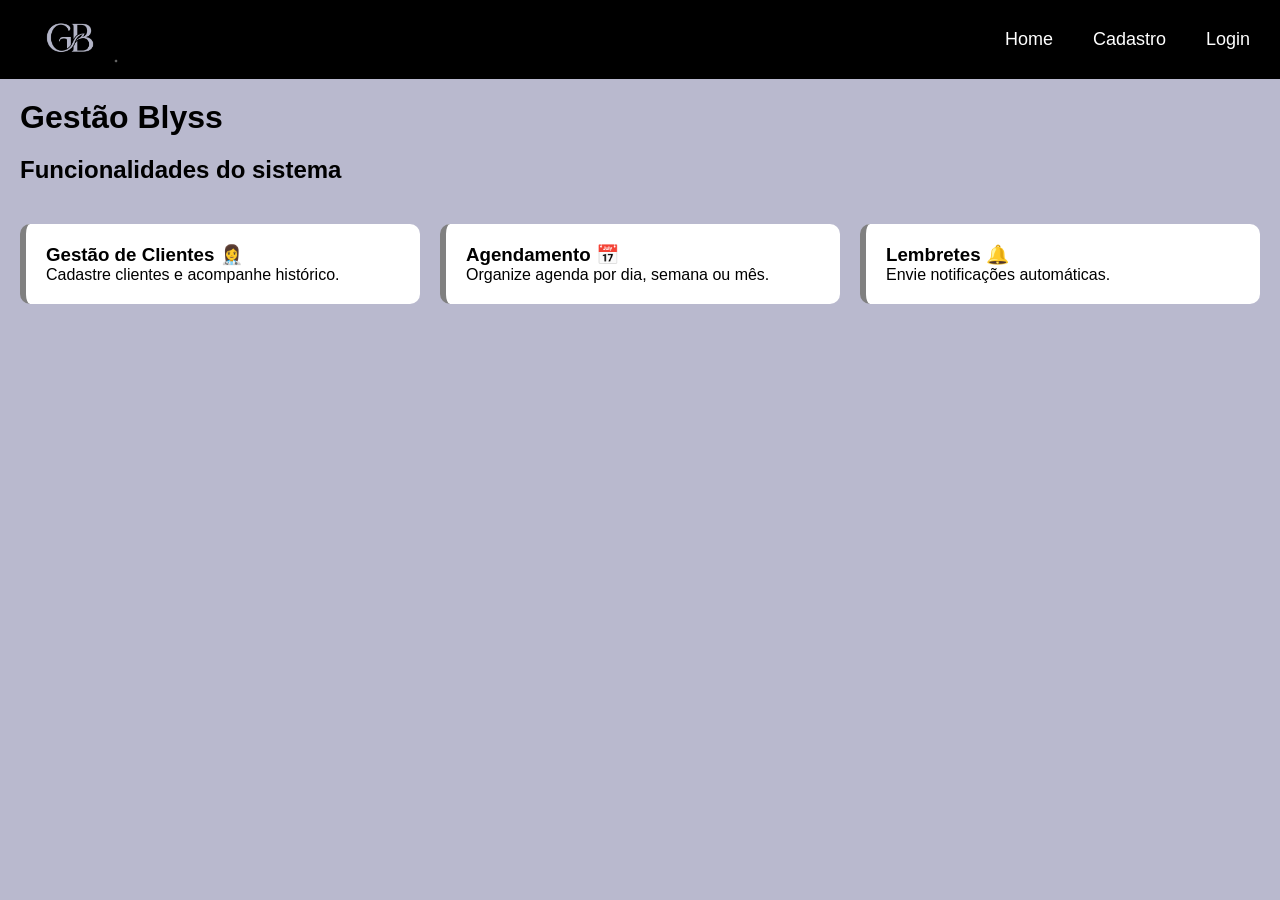
<file: index.html>
<!DOCTYPE html>
<html lang="pt-BR">

<head>
    <meta charset="UTF-8">
    <title>GestãoBlyss</title>
    <link rel="stylesheet" href="estilo/index.css">
</head>

<body>

    <header class="topo">
        <div class="logo">
            <a href="index.html">
                <img src="image/gblogo.png" alt="logo">
            </a>
        </div>

        <nav>
            <ul class="menu">
                <li><a href="home.html">Home</a></li>
                <li><a href="cadastro.html">Cadastro</a></li>
                <li><a href="login.html">Login</a></li>
            </ul>
        </nav>
    </header>

    <main>
        <h1>Gestão Blyss</h1>
        <h2>Funcionalidades do sistema</h2>

        <div class="recursos">
            <div class="card">
                <h3>Gestão de Clientes 👩‍⚕️</h3>
                <p>Cadastre clientes e acompanhe histórico.</p>
            </div>

            <div class="card">
                <h3>Agendamento 📅</h3>
                <p>Organize agenda por dia, semana ou mês.</p>
            </div>

            <div class="card">
                <h3>Lembretes 🔔</h3>
                <p>Envie notificações automáticas.</p>
            </div>
        </div>
    </main>

</body>

</html>
</file>
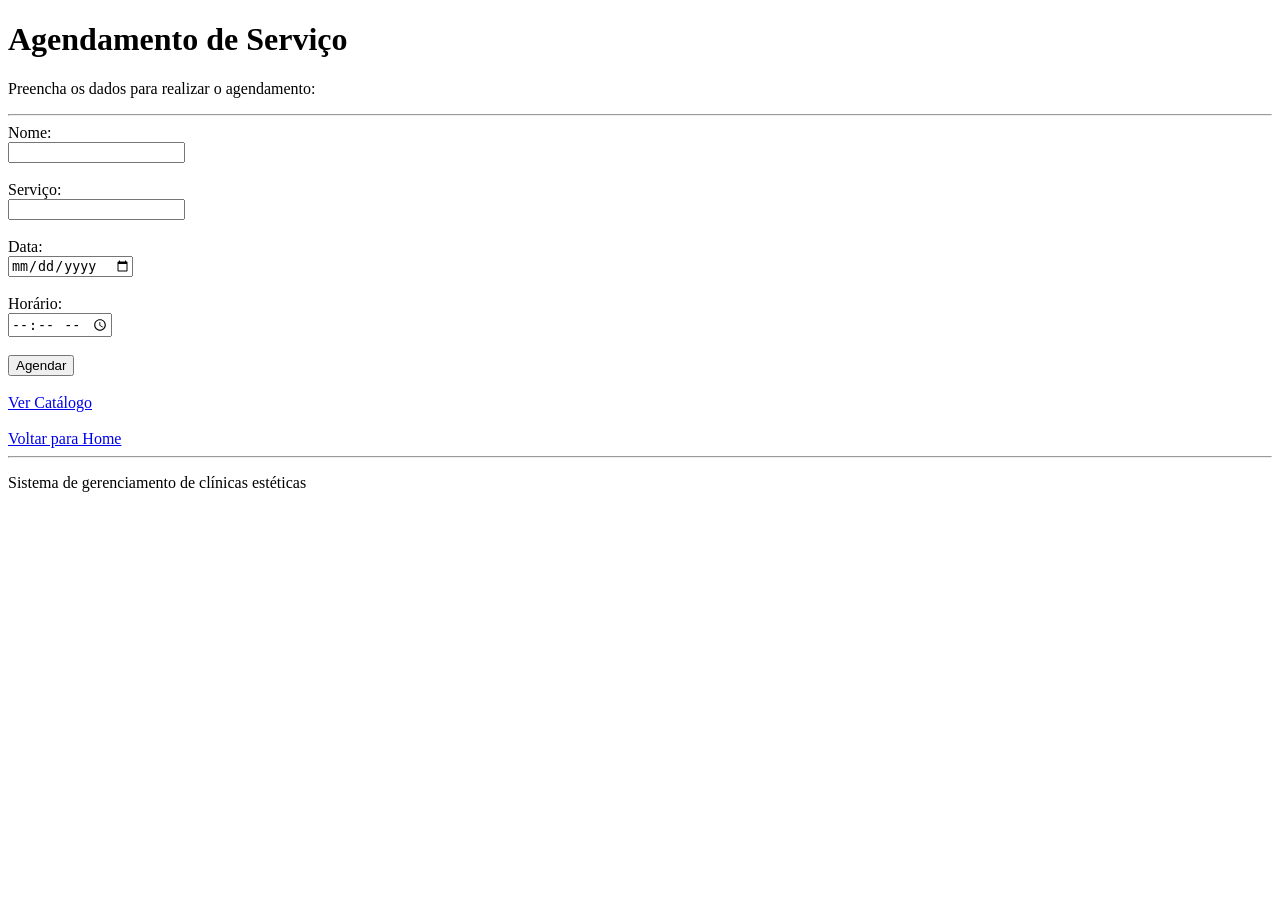
<file: agendamento.html>
<!DOCTYPE html>
<html lang="pt-BR">

<head>
    <meta charset="UTF-8">
    <title>Agendamento</title>
</head>

<body>

    <h1>Agendamento de Serviço</h1>

    <p>Preencha os dados para realizar o agendamento:</p>

    <hr>

    <form>

        <label for="nome">Nome:</label><br>
        <input type="text" id="nome" name="nome"><br><br>

        <label for="servico">Serviço:</label><br>
        <input type="text" id="servico" name="servico"><br><br>

        <label for="data">Data:</label><br>
        <input type="date" id="data" name="data"><br><br>

        <label for="hora">Horário:</label><br>
        <input type="time" id="hora" name="hora"><br><br>

        <input type="submit" value="Agendar">

    </form>

    <br>

    <a href="catalogo.html">Ver Catálogo</a>

    <br><br>

    <a href="home.html">Voltar para Home</a>

    <hr>

    <p>Sistema de gerenciamento de clínicas estéticas</p>

</body>

</html>
</file>
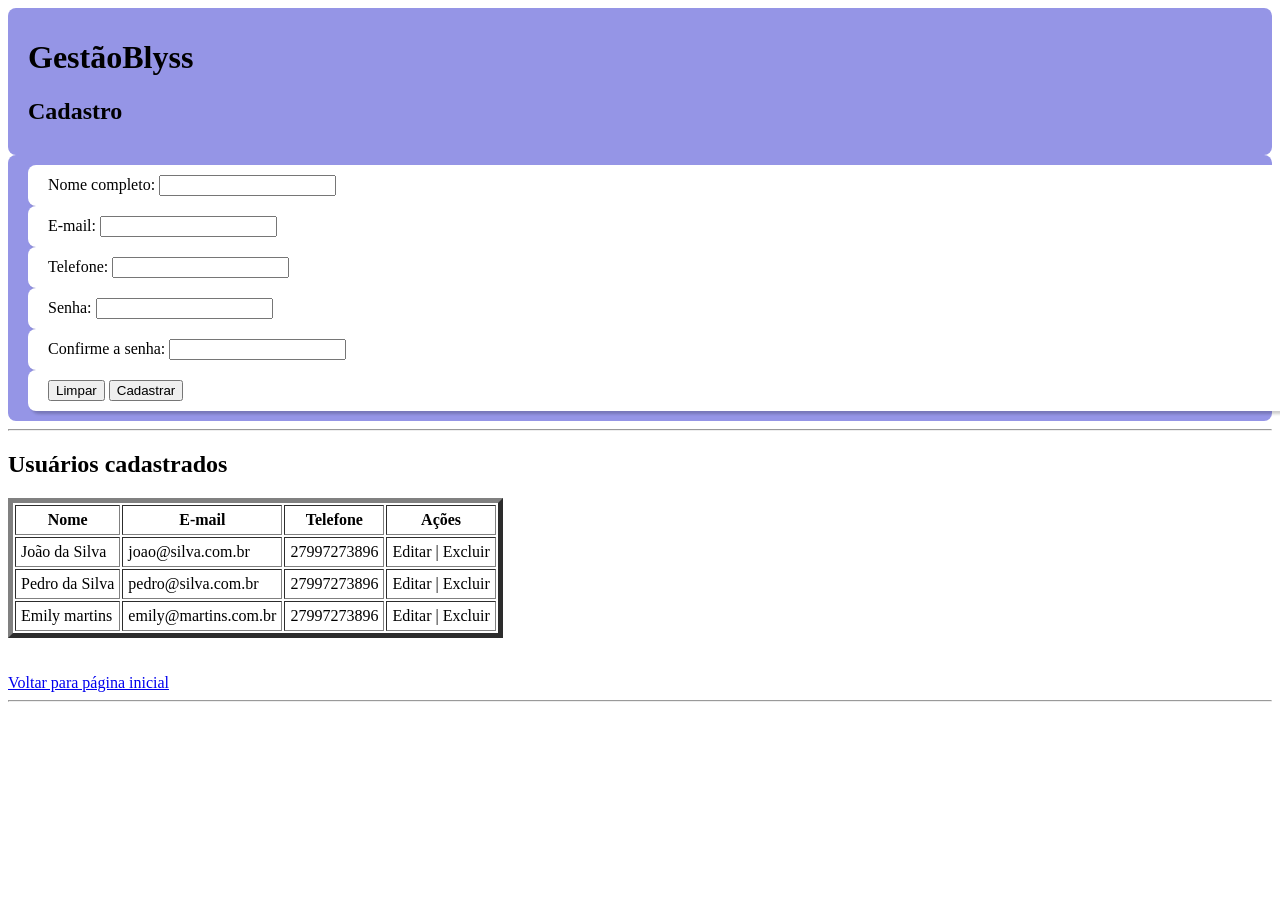
<file: cadastro.html>
<!DOCTYPE html>
<html lang="pt-BR">

<head>
    <meta charset="UTF-8">
    <title>GestãoBlyss</title>
    <link rel="stylesheet" href="estilo/cadastro.css">
</head>

<body>
    <header>
        <div class="container">

            <h1>GestãoBlyss</h1>
            <h2>Cadastro</h2>
        </div>
    </header>

    <main>
        <div class="container">


            <form>
                <div class="bloco">

                        <label for="cadastro_nome">Nome completo:</label>
                        <input id="cadastro_nome" type="text">
                </div>    

                    <div class="bloco">
                        <label for="cadastro_email">E-mail:</label>
                        <input id="cadastro_email" type="email">
                    </div>
                    <div class="bloco">
                        <label for="cadastro_telefone">Telefone:</label>
                        <input id="cadastro_telefone" type="text">
                    </div>

                    <div class="bloco">
                        <label for="cadastro_senha">Senha:</label>
                        <input id="cadastro_senha" type="password">
                    </div>

                    <div class="bloco">
                        <label for="cadastro_senha_confirm">Confirme a senha:</label>
                        <input id="cadastro_senha_confirm" type="password">
                    </div>

                    <div class="bloco">
                        <button type="reset">Limpar</button>
                        <button type="submit">Cadastrar</button>
                    </div>
            </form>
        </div>
    </main>


    <hr>
    <h2>Usuários cadastrados</h2>
    <table cellpadding="5" border="5">
        <tr>
            <th>Nome</th>
            <th>E-mail</th>
            <th>Telefone</th>
            <th>Ações</th>
        </tr>
        <tr>
            <td>João da Silva</td>
            <td>joao@silva.com.br</td>
            <td>27997273896</td>
            <td>Editar | Excluir</td>
        </tr>
        <tr>
            <td>Pedro da Silva</td>
            <td>pedro@silva.com.br</td>
            <td>27997273896</td>
            <td>Editar | Excluir</td>
        </tr>
        <tr>
            <td>Emily martins</td>
            <td>emily@martins.com.br</td>
            <td>27997273896</td>
            <td>Editar | Excluir</td>
        </tr>
    </table>

    <br><br>

    <a href="index.html">Voltar para página inicial</a>

    <hr>


</body>

</html>
</file>
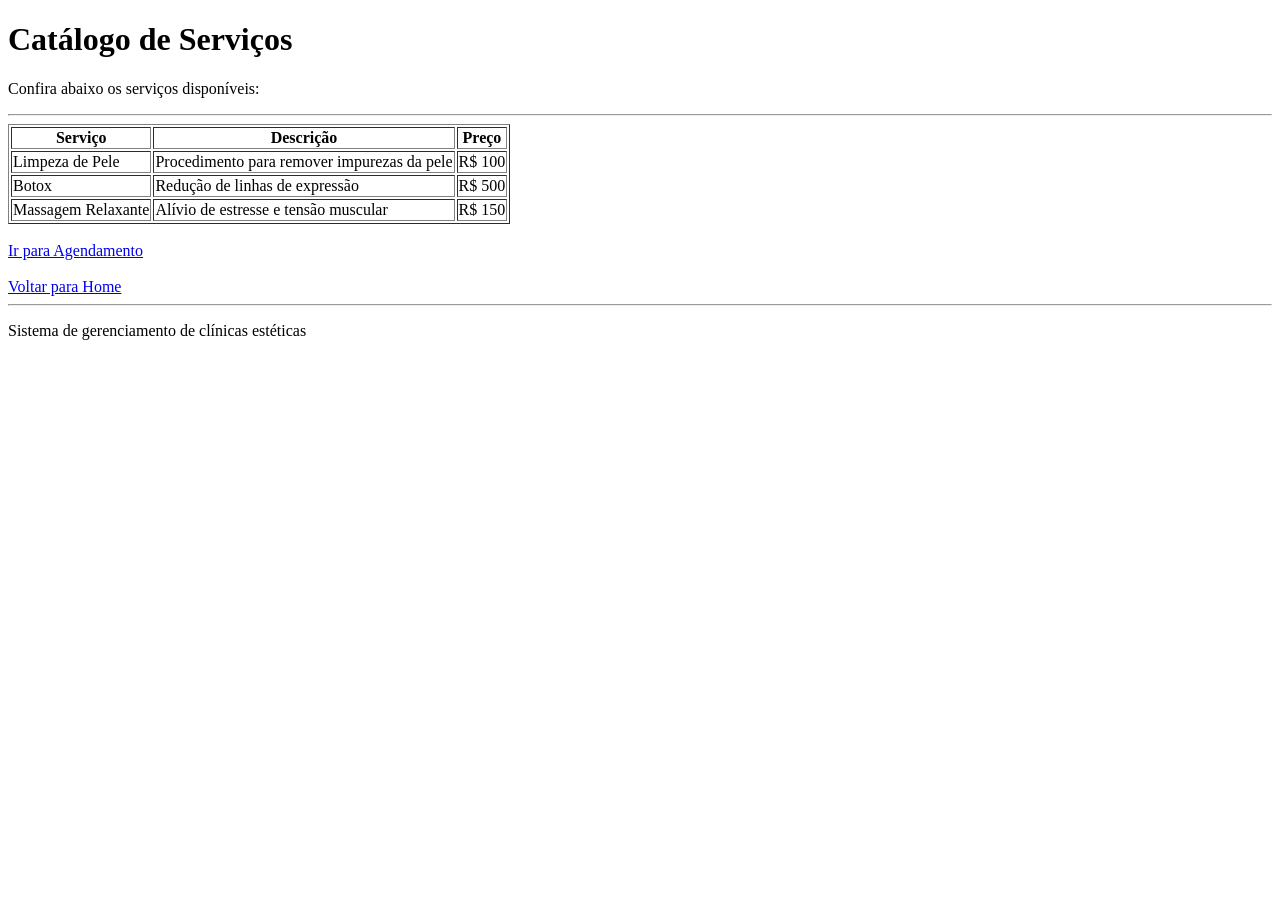
<file: catalogo.html>
<!DOCTYPE html>
<html lang="pt-BR">

<head>
    <meta charset="UTF-8">
    <title>Catálogo de Serviços</title>
</head>

<body>

    <h1>Catálogo de Serviços</h1>

    <p>Confira abaixo os serviços disponíveis:</p>

    <hr>

    <table border="1">
        <tr>
            <th>Serviço</th>
            <th>Descrição</th>
            <th>Preço</th>
        </tr>

        <tr>
            <td>Limpeza de Pele</td>
            <td>Procedimento para remover impurezas da pele</td>
            <td>R$ 100</td>
        </tr>

        <tr>
            <td>Botox</td>
            <td>Redução de linhas de expressão</td>
            <td>R$ 500</td>
        </tr>

        <tr>
            <td>Massagem Relaxante</td>
            <td>Alívio de estresse e tensão muscular</td>
            <td>R$ 150</td>
        </tr>

    </table>

    <br>

    <a href="agendamento.html">Ir para Agendamento</a>

    <br><br>

    <a href="home.html">Voltar para Home</a>

    <hr>

    <p>Sistema de gerenciamento de clínicas estéticas</p>
</body>

</html>
</file>
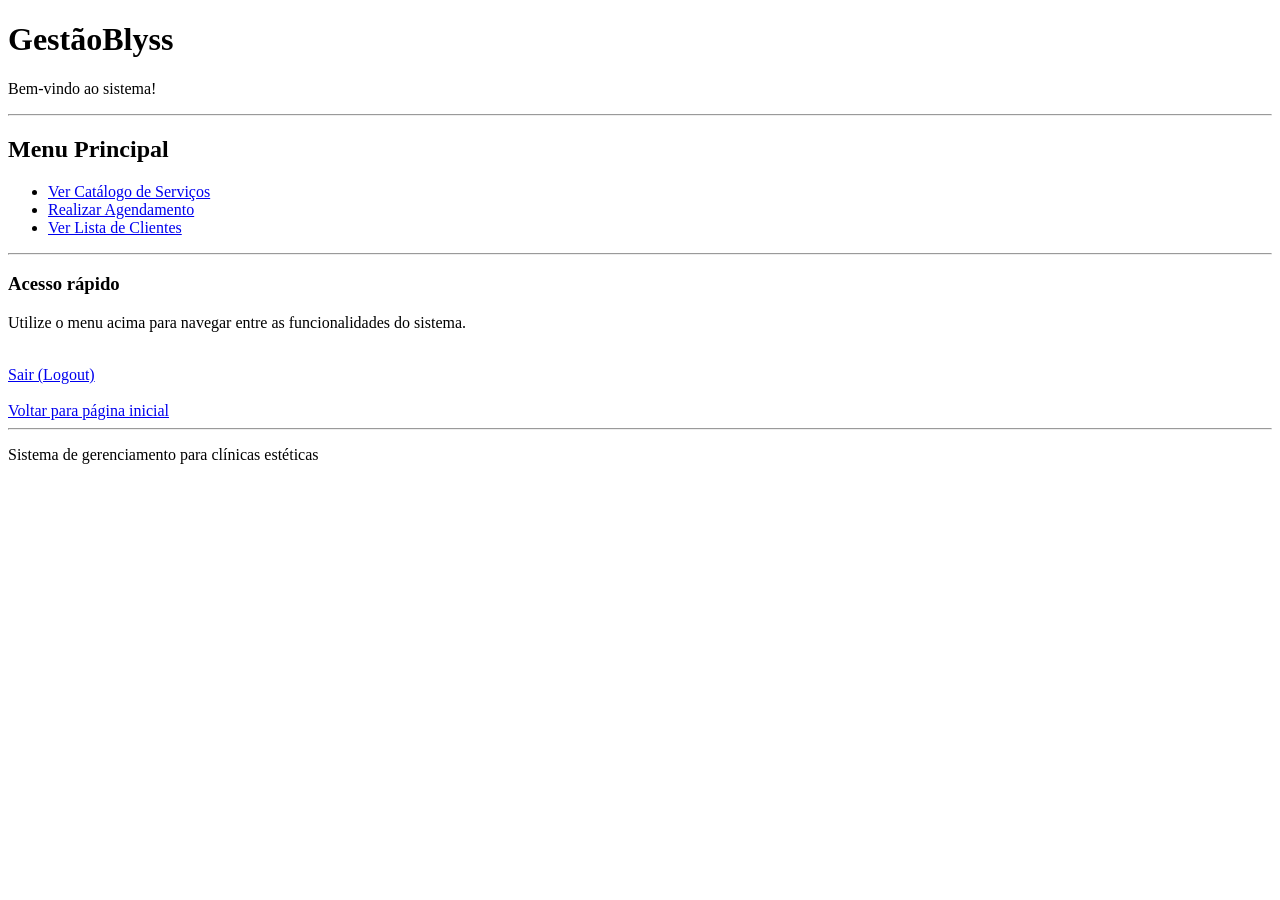
<file: home.html>
<!DOCTYPE html>
<html lang="pt-BR">

<head>
    <meta charset="UTF-8">
    <title>Home - GestãoBlyss</title>

</head>

<body>

    <h1>GestãoBlyss</h1>

    <p>Bem-vindo ao sistema!</p>

    <hr>

    <h2>Menu Principal</h2>

    <ul>
        <li><a href="catalogo.html">Ver Catálogo de Serviços</a></li>
        <li><a href="agendamento.html">Realizar Agendamento</a></li>
        <li><a href="lista.html">Ver Lista de Clientes</a></li>
    </ul>

    <hr>

    <h3>Acesso rápido</h3>

    <p>Utilize o menu acima para navegar entre as funcionalidades do sistema.</p>

    <br>

    <a href="login.html">Sair (Logout)</a>

    <br><br>

    <a href="index.html">Voltar para página inicial</a>

    <hr>

    <p>Sistema de gerenciamento para clínicas estéticas</p>

</body>

</html>
</file>
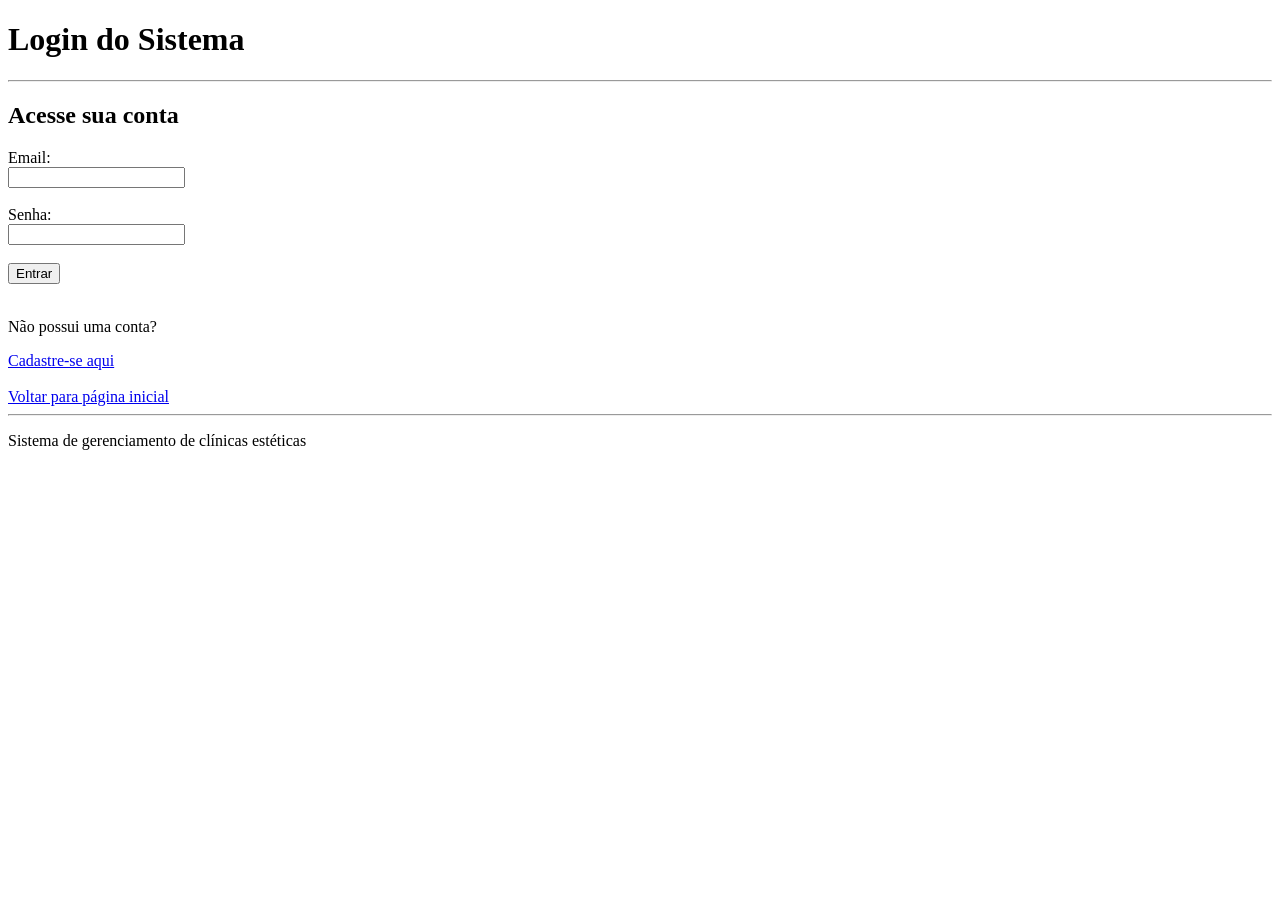
<file: login.html>
<!DOCTYPE html>
<html lang="pt-BR">

<head>
    <meta charset="UTF-8">
    <title>Login</title>

</head>

<body>

    <h1>Login do Sistema</h1>

    <hr>

    <h2>Acesse sua conta</h2>

    <form>

        <label for="email">Email:</label><br>
        <input type="email" id="email" name="email"><br><br>

        <label for="senha">Senha:</label><br>
        <input type="password" id="senha" name="senha"><br><br>

        <input type="submit" value="Entrar">

    </form>

    <br>

    <p>Não possui uma conta?</p>
    <a href="cadastro.html">Cadastre-se aqui</a>

    <br><br>

    <a href="index.html">Voltar para página inicial</a>

    <hr>

    <p>Sistema de gerenciamento de clínicas estéticas</p>

</body>

</html>
</file>
<file: estilo/index.css>
* {
    box-sizing: border-box;
    padding: 0;
    margin: 0;
}

body {
    background-color: rgb(185, 185, 206);
    font-family: "Titillium Web", sans-serif;
}

/* TOPO */
.topo {
    display: flex;
    justify-content: space-between;
    align-items: center;
    background: black;
    padding: 10px 20px;
}

.logo img {
    width: 100px;
}

/* MENU */
.menu {
    list-style: none;
    display: flex;
    gap: 20px;
}

.menu a {
    color: white;
    text-decoration: none;
    font-size: 18px;
    padding: 5px 10px;
}

.menu a:hover {
    background: white;
    color: black;
    border-radius: 5px;
}

/* TITULOS */
h1, h2 {
    margin: 20px;
    color: black;
}

/* GRID */
.recursos {
    display: grid;
    grid-template-columns: repeat(auto-fit, minmax(250px, 1fr));
    gap: 20px;
    padding: 20px;
}

/* CARDS */
.card {
    background: white;
    padding: 20px;
    border-radius: 10px;
    border-left: 6px solid gray;
    transition: 0.2s;
}

.card:hover {
    background: #e2e2e2;
}
</file>
<file: estilo/cadastro.css>
/*pagina de cadastro*/

body {
  background-color: rgb(255, 255, 255)
}

h1 {
    font-size: 2rem;
    color:rgb(0, 0, 0);
    font-weight: 700;
}

.container {
    background-color: rgb(149, 149, 230);
    border-radius: 8px;
    padding: 10px 20px;  

}
.bloco {
     background-color: #fff;
    box-shadow: 3px 3px 3px rgba(0,0,0,0.2);
    border-radius: 8px;
    padding: 10px 20px;
    width: 100%;

}
</file>
